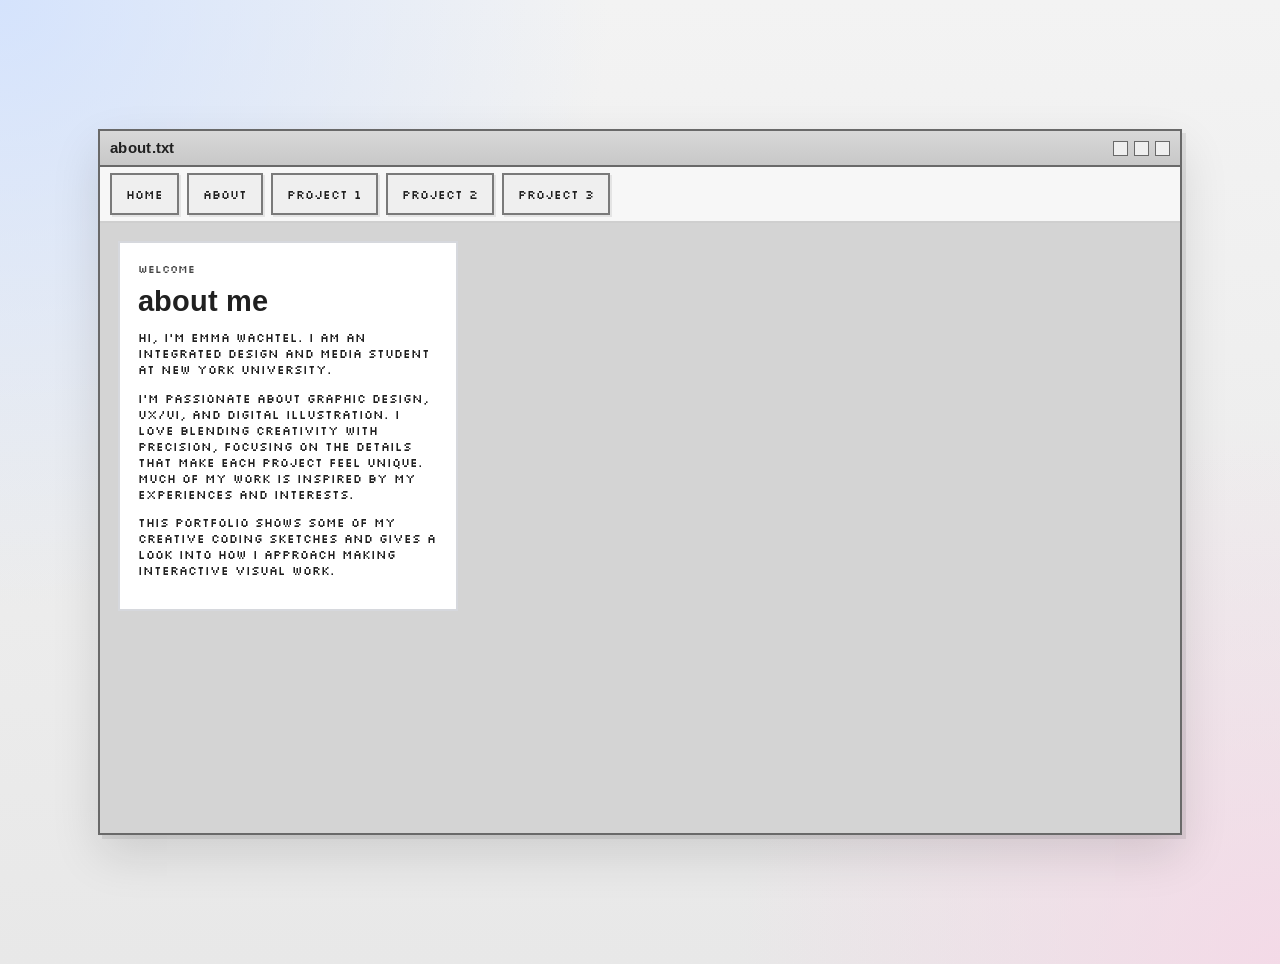
<file: about.html>
<!DOCTYPE html>
<html lang="en">
<head>
  <meta charset="utf-8" />
  <meta name="viewport" content="width=device-width, initial-scale=1" />
  <title>About | Emma's Portfolio</title>

  <!-- FONTS -->
  <link rel="preconnect" href="https://fonts.googleapis.com" />
  <link rel="preconnect" href="https://fonts.gstatic.com" crossorigin />
  <link href="https://fonts.googleapis.com/css2?family=Arimo:wght@400;700&family=Silkscreen:wght@400;700&display=swap" rel="stylesheet" />

  <!-- STYLES -->
  <link rel="stylesheet" href="style.css" />
</head>

<body class="window-page">
  <!-- ABOUT WINDOW -->
  <section class="window page-window">
    <div class="title-bar">
      <div class="title-bar-text">about.txt</div>
      <div class="title-bar-buttons" aria-hidden="true">
        <span></span>
        <span></span>
        <span></span>
      </div>
    </div>

    <nav class="window-nav window-nav-row" aria-label="Window navigation">
      <a class="nav-tab" href="index.html">Home</a>
      <a class="nav-tab" href="about.html">About</a>
      <a class="nav-tab" href="pages/p1.html">Project 1</a>
      <a class="nav-tab" href="pages/p2.html">Project 2</a>
      <a class="nav-tab" href="pages/p3.html">Project 3</a>
    </nav>

    <div class="page-shell">
      <div class="page-copy">
        <p class="eyebrow">Welcome</p>
        <h1>about me</h1>
        <p>
          Hi, I'm Emma Wachtel. I am an Integrated Design and Media student at
          New York University.
        </p>
        <p>
          I'm passionate about graphic design, UX/UI, and digital illustration.
          I love blending creativity with precision, focusing on the details
          that make each project feel unique. Much of my work is inspired by my
          experiences and interests.
        </p>
        <p>
          This portfolio shows some of my creative coding sketches and gives a
          look into how I approach making interactive visual work.
        </p>
      </div>
    </div>
  </section>
</body>
</html>
</file>
<file: style.css>
:root {
  --desktop-bg: #f2f2f2;
  --desktop-grid: rgba(255, 255, 255, 0.5);
  --window-shell: #d4d4d4;
  --window-line: #696969;
  --window-shadow: rgba(0, 0, 0, 0.12);
  --window-shadow-strong: rgba(0, 0, 0, 0.2);
  --panel-bg: #ffffff;
  --panel-strong: #ffffff;
  --text-main: #202020;
  --text-soft: #444444;
  --pastel-blue: #bcd4ff;
  --pastel-pink: #f1c6dd;
  --pastel-mint: #d7efe7;
  --button-bg: #efefef;
  --button-line: #7a7a7a;
}

html,
body {
  margin: 0;
  padding: 0;
  min-height: 100%;
}

body {
  color: var(--text-main);
  font-family: "Silkscreen", cursive;
  font-size: 0.78rem;
}

a {
  color: inherit;
  text-decoration: none;
}

/* DESKTOP */
body.desktop {
  position: relative;
  min-height: 100vh;
  overflow: hidden;
  background: #ffffff;
}

.desktop-glow {
  position: fixed;
  width: 360px;
  height: 360px;
  border-radius: 50%;
  filter: blur(40px);
  opacity: 0.7;
  pointer-events: none;
}

.desktop-glow-left {
  top: -120px;
  left: -100px;
  background: radial-gradient(circle, var(--pastel-blue) 0%, rgba(205, 223, 255, 0) 70%);
}

.desktop-glow-right {
  right: -120px;
  bottom: 40px;
  background: radial-gradient(circle, var(--pastel-pink) 0%, rgba(246, 215, 231, 0) 72%);
}

.desktop-stage {
  position: relative;
  min-height: 100vh;
  z-index: 3;
}

.desktop-icons {
  position: fixed;
  top: 24px;
  left: 18px;
  z-index: 2;
  display: grid;
  gap: 14px;
}

.desktop-icon {
  width: 88px;
  display: grid;
  justify-items: center;
  gap: 6px;
  text-align: center;
}

.desktop-icon-image {
  width: 54px;
  height: 54px;
  display: grid;
  place-items: center;
  border: 2px solid rgba(108, 116, 133, 0.5);
  background: rgba(255, 255, 255, 0.85);
  box-shadow: 3px 3px 0 rgba(0, 0, 0, 0.1);
  font-family: "Silkscreen", cursive;
  font-size: 0.7rem;
}

.desktop-icon-label {
  padding: 2px 6px;
  border-radius: 6px;
  font-size: 0.82rem;
  color: var(--text-soft);
}

/* WINDOWS */
.window {
  position: absolute;
  display: block;
  overflow: hidden;
  border: 2px solid var(--window-line);
  border-radius: 0;
  background: var(--window-shell);
  box-shadow:
    0 20px 45px var(--window-shadow),
    4px 4px 0 rgba(0, 0, 0, 0.08);
  cursor: default;
}

.title-bar {
  display: flex;
  align-items: center;
  justify-content: space-between;
  gap: 12px;
  padding: 8px 10px;
  border-bottom: 2px solid var(--window-line);
  background: linear-gradient(180deg, #d8d8d8 0%, #c8c8c8 100%);
  cursor: grab;
  user-select: none;
}

.title-bar:active {
  cursor: grabbing;
}

.title-bar-text {
  font-family: "Arimo", Arial, sans-serif;
  font-size: 0.95rem;
  font-weight: 700;
  letter-spacing: 0.02em;
}

.title-bar-buttons {
  display: flex;
  gap: 6px;
}

.title-bar-buttons span {
  width: 13px;
  height: 13px;
  border: 1.6px solid var(--window-line);
  border-radius: 0;
  background: #efefef;
}

.title-bar-buttons span:nth-child(2) {
  background: #efefef;
}

.title-bar-buttons span:nth-child(3) {
  background: #efefef;
}

.window-content {
  height: calc(100% - 50px);
  padding: 14px;
  overflow: auto;
  background: #ffffff;
}

.window-label,
.eyebrow {
  margin: 0 0 10px;
  color: var(--text-soft);
  font-family: "Silkscreen", cursive;
  font-size: 0.7rem;
  text-transform: uppercase;
}

.window-content .about-welcome {
  margin: 0 0 14px;
  font-family: "Arimo", Arial, sans-serif;
  font-size: clamp(1.9rem, 3vw, 2.8rem);
  line-height: 1;
  color: var(--text-main);
}

.intro-content h1,
.page-copy h1,
.window-content h2 {
  margin: 0 0 12px;
  font-size: clamp(1.6rem, 2.3vw, 2.5rem);
  line-height: 1.05;
  font-family: "Arimo", Arial, sans-serif;
}

.window-content p {
  margin: 0 0 12px;
  color: var(--text-soft);
  line-height: 1.5;
}

.mini-actions,
.page-actions,
.detail-links {
  display: flex;
  flex-wrap: wrap;
  gap: 10px;
  margin-top: 18px;
}

.system-button,
.text-link,
.nav-chip,
.nav-tab {
  display: inline-flex;
  align-items: center;
  justify-content: center;
  min-height: 38px;
  padding: 0 14px;
  border: 2px solid var(--button-line);
  border-radius: 0;
  background: var(--button-bg);
  color: var(--text-main);
  box-shadow: 2px 2px 0 rgba(0, 0, 0, 0.08);
  transition: transform 120ms ease, box-shadow 120ms ease, background 120ms ease;
}

.system-button:hover,
.text-link:hover,
.nav-chip:hover {
  transform: translate(1px, 1px);
  box-shadow: 2px 2px 0 rgba(108, 116, 133, 0.12);
}

.accent-button {
  background: #efefef;
}

.project-window .window-content,
.info-window .window-content {
  display: grid;
  gap: 14px;
}

.project-window .window-content {
  padding: 8px;
}

.project-meta {
  display: grid;
  gap: 6px;
}

.preview-canvas {
  overflow: hidden;
  border: 2px solid rgba(108, 116, 133, 0.3);
  border-radius: 0;
  background: #ffffff;
  line-height: 0;
}

#p1 .preview-canvas {
  aspect-ratio: 4 / 3;
}

#p2 .preview-canvas {
  aspect-ratio: 13 / 9;
}

#p3 .preview-canvas {
  aspect-ratio: 1 / 1;
}

#p4 .preview-canvas {
  aspect-ratio: 1 / 1;
}

.window-nav {
  display: flex;
  flex-wrap: wrap;
  gap: 8px;
}

.window-nav-row {
  margin: 0;
  padding: 6px 10px;
  border-bottom: 2px solid #cfcfcf;
  background: #f7f7f7;
}

.preview-canvas canvas {
  display: block;
  width: 100%;
  height: auto;
}

/* INNER PAGES */
body.window-page {
  min-height: 100vh;
  display: grid;
  place-items: center;
  padding: 32px 20px;
  background:
    radial-gradient(circle at top left, rgba(205, 223, 255, 0.8), rgba(205, 223, 255, 0) 38%),
    radial-gradient(circle at bottom right, rgba(246, 215, 231, 0.82), rgba(246, 215, 231, 0) 34%),
    linear-gradient(180deg, #f3f3f3 0%, #e8e8e8 100%);
}

.page-window {
  position: relative;
  width: min(1080px, 100%);
  min-height: 78vh;
}

.full-window {
  width: calc(100vw - 30px);
  height: calc(100vh - 30px);
  min-height: 0;
}

.page-shell {
  display: grid;
  grid-template-columns: minmax(260px, 340px) minmax(0, 1fr);
  gap: 18px;
  height: calc(100% - 54px);
  padding: 18px;
}

.page-copy,
.page-sketch-panel {
  border: 2px solid rgba(108, 116, 133, 0.28);
  border-radius: 0;
  background: var(--panel-bg);
  padding: 18px;
}

.page-copy ul {
  margin: 0;
  padding-left: 18px;
  color: var(--text-soft);
  line-height: 1.6;
}

.page-sketch-panel {
  display: grid;
  align-content: start;
  gap: 14px;
}

.canvas-shell {
  display: grid;
  place-items: center;
  min-height: 420px;
  border: 2px solid rgba(108, 116, 133, 0.24);
  border-radius: 0;
  background:
    #ffffff;
}

.canvas-shell canvas {
  display: block;
  max-width: 100%;
  height: auto;
}

.status-line {
  display: flex;
  flex-wrap: wrap;
  gap: 10px;
  color: var(--text-soft);
  font-size: 0.92rem;
}

.status-chip {
  padding: 7px 10px;
  border: 1.6px solid rgba(108, 116, 133, 0.26);
  border-radius: 0;
  background: rgba(255, 255, 255, 0.78);
}

.full-window-content {
  height: calc(100% - 88px);
  padding: 14px;
  background: #ffffff;
}

.full-canvas-shell {
  min-height: calc(100vh - 132px);
  height: calc(100vh - 132px);
}

.accent-blue {
  color: #6f95d8;
}

.accent-pink {
  color: #c983a8;
}

/* RESPONSIVE */
@media (max-width: 980px) {
  body.desktop {
    overflow: auto;
  }

  .desktop-stage {
    padding: 120px 18px 24px 110px;
  }

  .desktop .window {
    position: relative;
    top: auto !important;
    left: auto !important;
    width: 100% !important;
    height: auto !important;
    margin-bottom: 18px;
  }

  .taskbar {
    position: sticky;
  }

  .page-shell {
    grid-template-columns: 1fr;
  }

  .full-window {
    width: 100%;
    height: auto;
  }

  .full-canvas-shell {
    min-height: 60vh;
    height: 60vh;
  }
}

@media (max-width: 640px) {
  .desktop-icons {
    position: relative;
    top: auto;
    left: auto;
    display: flex;
    flex-wrap: wrap;
    padding: 18px 18px 0;
  }

  .desktop-stage {
    padding: 18px 18px 96px;
  }

  .window-content,
  .page-copy,
  .page-sketch-panel {
    padding: 14px;
  }

  .canvas-shell {
    min-height: 280px;
  }
}
</file>
